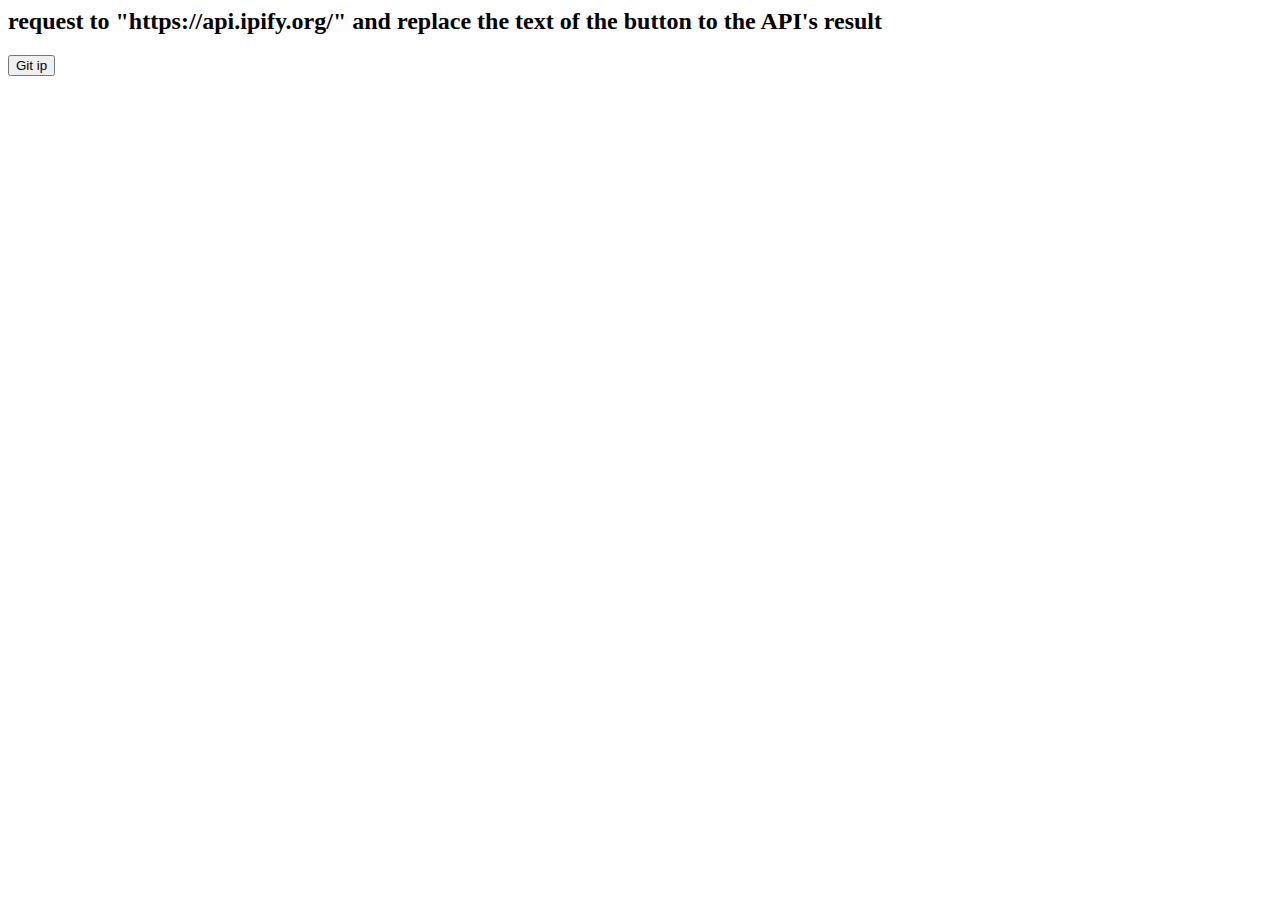
<file: Task10/index10.html>
<html>
<head>
<meta charset = "UTF-8" >
<title> Task 10 </title>
</head>
<body>
<h2> request to "https://api.ipify.org/" and replace the text of the button to the API's result</h2>
<button onclick = "Gitip(this)"> Git ip </button>
<script >
function Gitip(button){
fetch('https://api.ipify.org/')
.then(response => response.text())
.then ( ip => { 
button.innerHTML = ip;
})
}
</script>
</body>
</html>
</file>
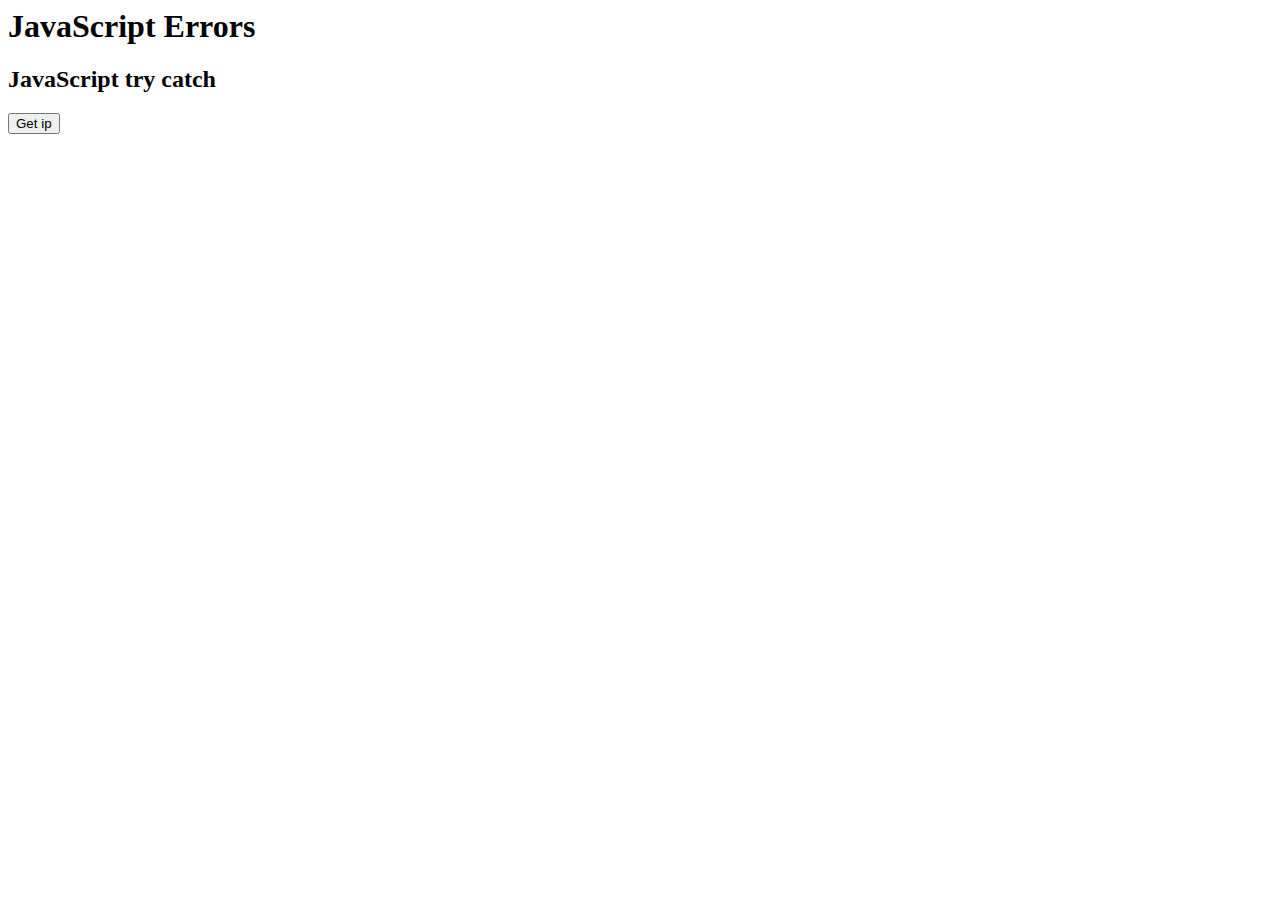
<file: Task11/index11.html>
<html>
<head>
<title> Task 11 </title>
</head>
<body>
<h1>JavaScript Errors</h1>
<h2>JavaScript try catch</h2>
<button onclick = "Getip(this)">Get ip</button>
<script>

 function Getip(button){

fetch('https://api.ipify.orgx/')
.then(response => response.text() )
.then (ip => { button.innerHTML = ip ; } )
.catch(error => {window.alert(error);
});
}
</script>
</body>
</html>
</file>
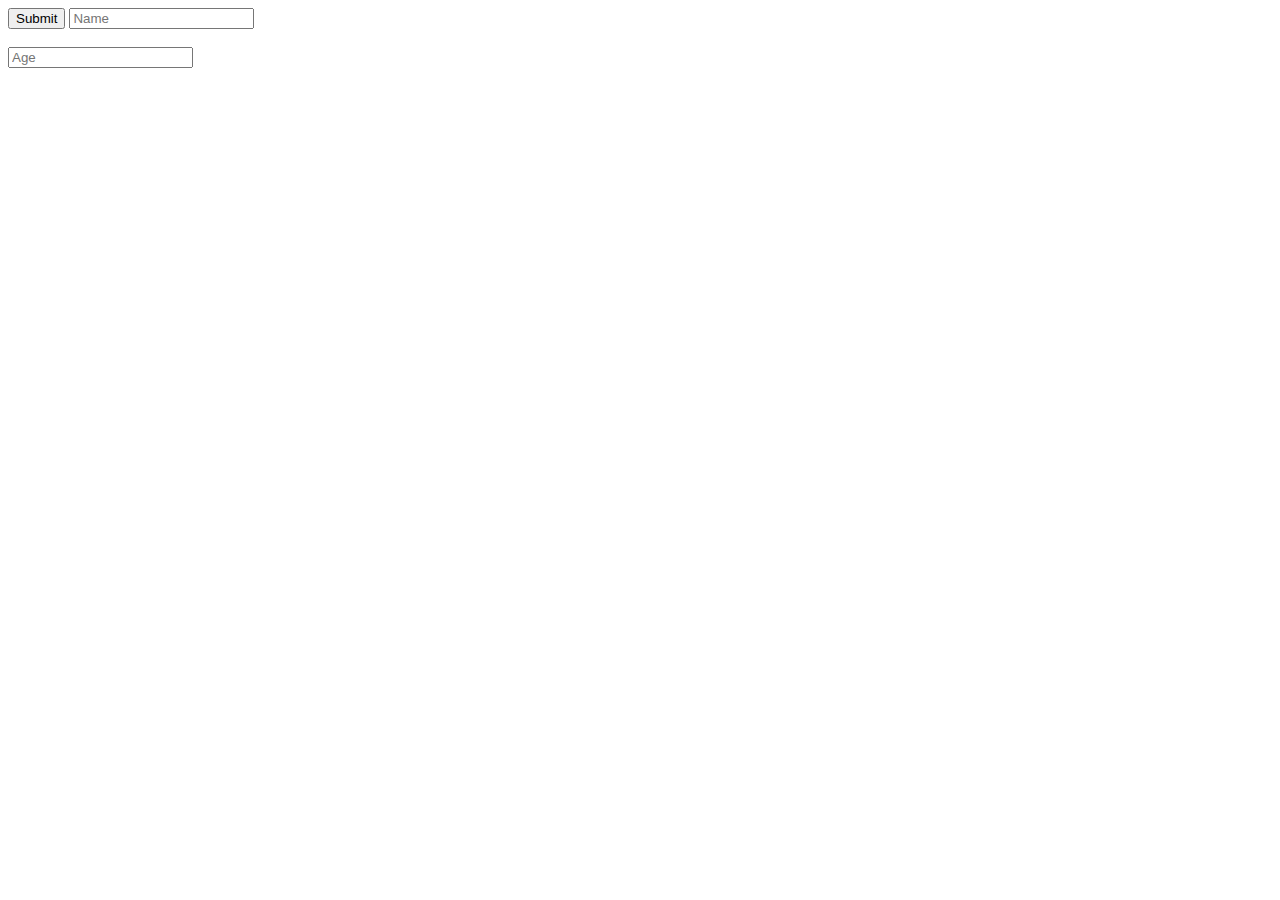
<file: Task12/index12.html>
<html>
<head>
<title> Task 12 </title>
</head>
<body>
<p id="demo"></p>
<button onclick = "obj()"> Submit </button>
<input type="text" id = "name" placeholder = "Name " title = "Name"><br><br>
<input type = "number" id ="age" placeholder ="Age" title = "Age" ><br><br>
<script>


function obj(){
var name = document.getElementById("name").value ;
var age = document.getElementById("age").value ;
var time = new Date().toLocaleString();
const person = { name: name, age: age  , timestamp: time };


const {name : n,age : a,timestamp : t} = person ;

window.alert("\nYour name is: "+ n + "\nYour age is: " +a + "\n Time of submission: " + t );


}
</script> 

</body>
</html>
</file>
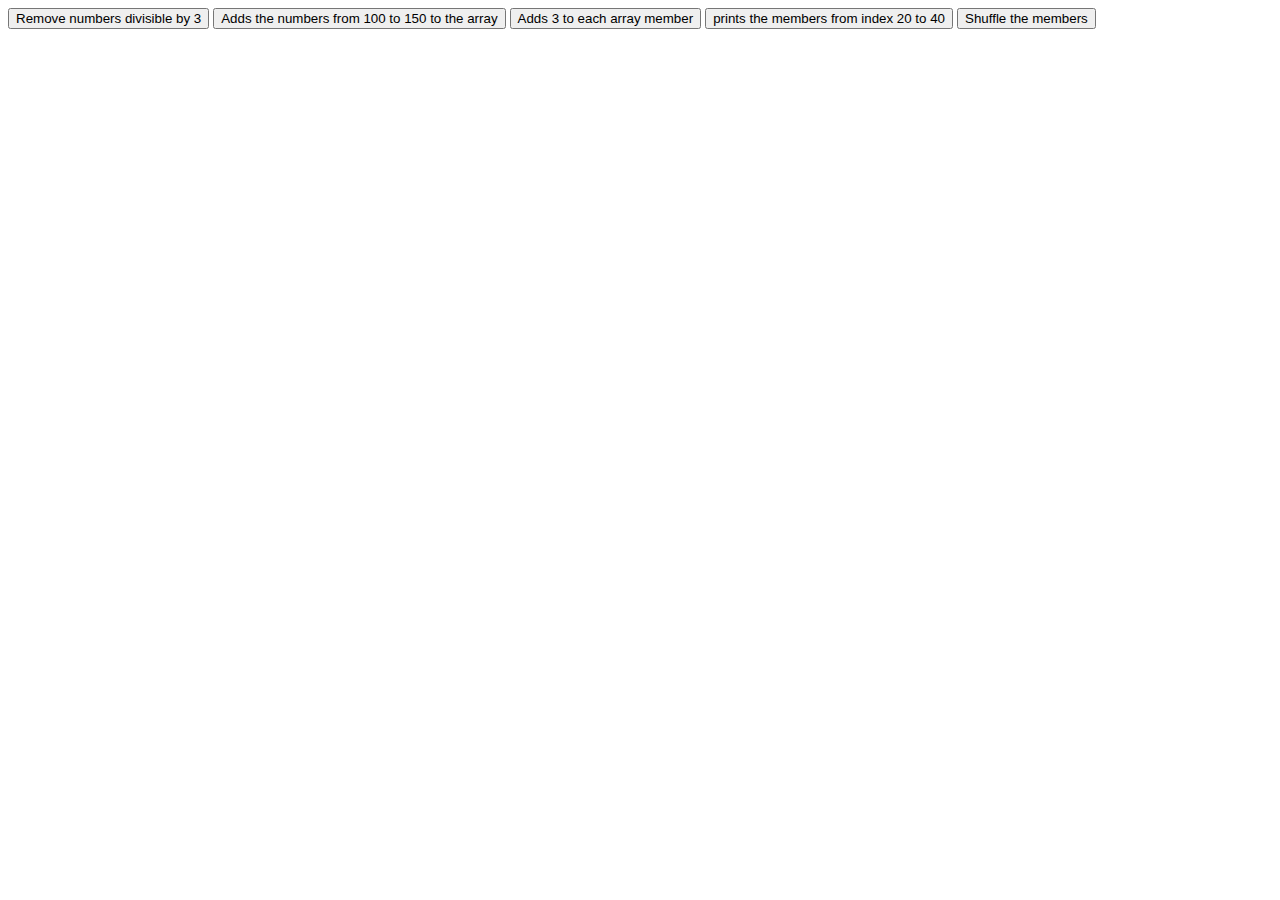
<file: Task6/index6.html>
<html lang = "en" >
<head>
<meta charset = "UTF-8" >
<title> Task 6 </title>
</head>
<body >
<p id="output"></p>
<button onclick = "ButtonOne()"> Remove numbers divisible by 3 </button>
<button onclick = "ButtonTwo()"> Adds the numbers from 100 to 150 to the array </button>
<button onclick = "ButtonThree()"> Adds 3 to each array member </button>
<button onclick = "ButtonFour()"> prints the members from index 20 to 40 </button>
<button onclick = "ButtonFive()"> Shuffle the members </button>
<script >

function ButtonOne()
{
let number = [] ;
for(let i = 0 ; i <=100 ; i++ )
{
number.push(i);
}
let result = number.filter(function(value){
return value%3 !== 0 ;
});
console.log(result);
document.getElementById("output").innerHTML = "First button " +result ;
}
////////////////
function ButtonTwo()
{
let number = [] ;
for(let i = 0 ; i <=100 ; i++ )
{
number.push(i);
}
for(let i = 101 ; i<=150 ; i++ )
{
number.push(i);
}
console.log(number);
document.getElementById("output").innerHTML = "Second button " +number ;
}
///////////////
function ButtonThree()
{
let number = [] ;
for(let i = 0 ; i <=100 ; i++ )
{
number.push(i);
}
let result = number.map(function(value){
return value + 3 ; 
} );
console.log(result);
document.getElementById("output").innerHTML = "Third button " +result;
}
//////////////////
function ButtonFour()
{
let number = [] ;
for(let i = 0 ; i <=100 ; i++)
{
number.push(i);
}
let result = number.slice(20,41);
console.log(result);
document.getElementById("output").innerHTML = "Fourth button " +result;
}
function shuffleArray(array) {
    for (let i = array.length - 1; i > 0; i--) {
          let j = Math.floor(Math.random() * (i + 1));
           let temp = array[i];
		   array[i] =  array[j];
		    array[j] = temp;
        }}
function ButtonFive()
{
let number = [] ;
for(let i = 0 ; i <=100 ; i++)
{
number.push(i);
}
 
shuffleArray(number);
console.log("Shuffled:", number);
number.sort(function(a,b){
return b - a ;
});
console.log("Sorted Descending:", number);
document.getElementById("output").innerHTML = "Five button(Sorted Descending) " +number ;
}
</script>
</body>
</html>
</file>
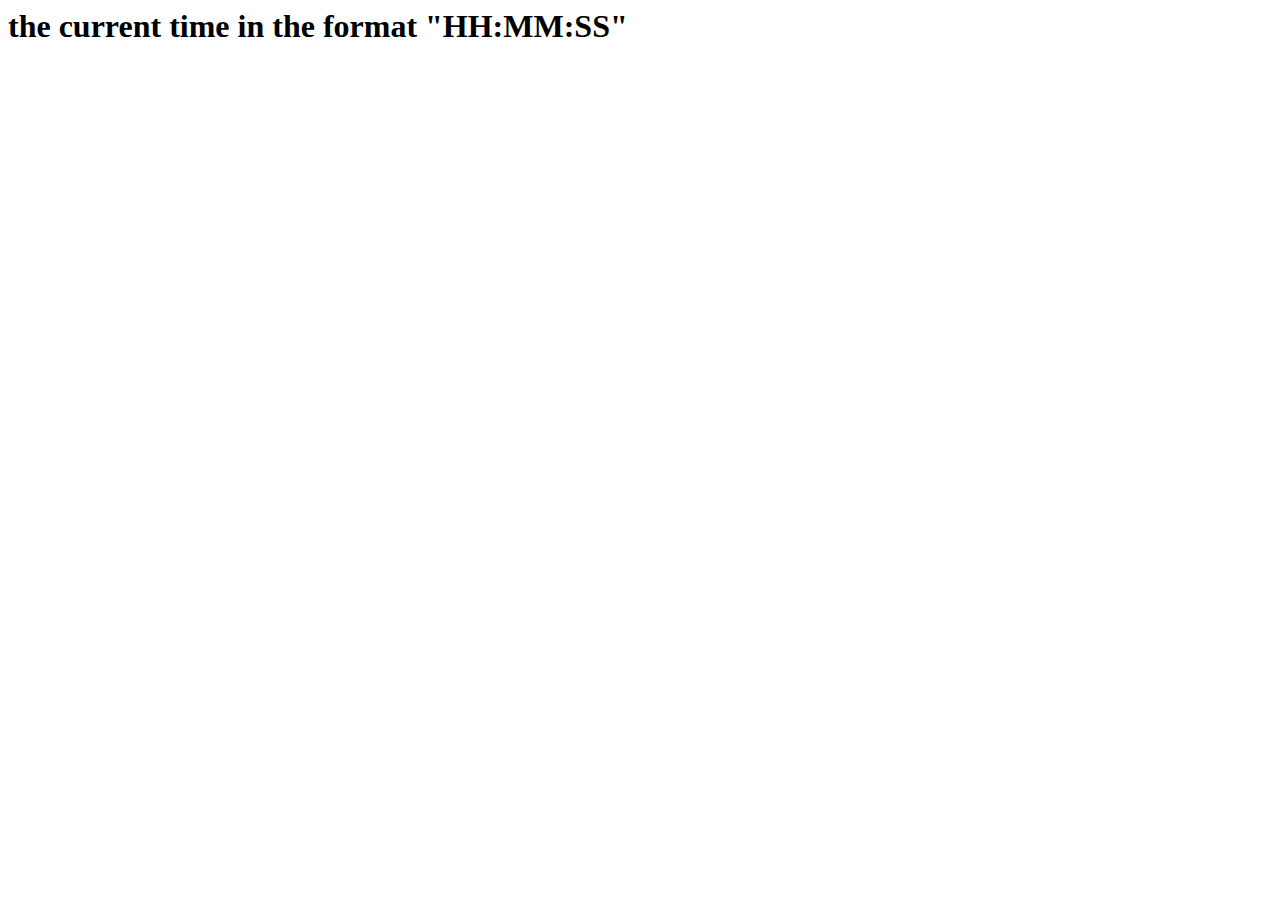
<file: Task7/index7.html>
<html>
<head>
<meta charset = "UTF-8" >
<title> Task 7 </title>
</head>
<body>

<h1> the current time in the format "HH:MM:SS" </h1>
<p id="demo"></p>

<script>
setInterval(myTimer, 1000);

function myTimer() {
  const date = new Date();
  document.getElementById("demo").innerHTML = date.toLocaleTimeString();
}
</script>

</body>
</html>
</file>
